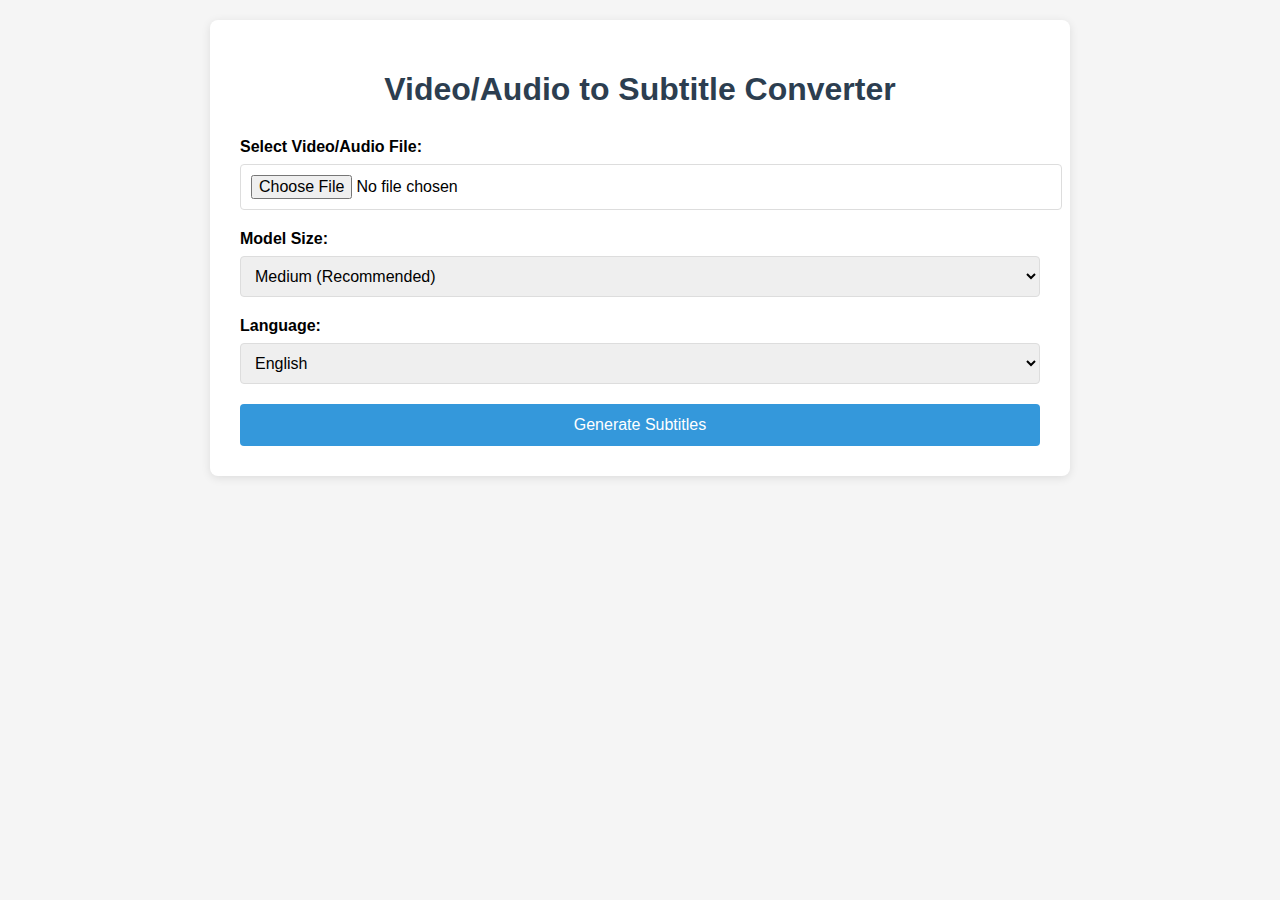
<file: backend/static/index.html>
<!DOCTYPE html>
<html lang="en">
<head>
    <meta charset="UTF-8">
    <meta name="viewport" content="width=device-width, initial-scale=1.0">
    <title>Subtitle Generator</title>
    <style>
        /* Your existing CSS styles */
        body {
            font-family: 'Segoe UI', Tahoma, Geneva, Verdana, sans-serif;
            margin: 0;
            padding: 20px;
            background-color: #f5f5f5;
        }
        .container {
            max-width: 800px;
            margin: 0 auto;
            background: white;
            padding: 30px;
            border-radius: 8px;
            box-shadow: 0 2px 10px rgba(0,0,0,0.1);
        }
        h1 {
            color: #2c3e50;
            text-align: center;
            margin-bottom: 30px;
        }
        .form-group {
            margin-bottom: 20px;
        }
        label {
            display: block;
            margin-bottom: 8px;
            font-weight: 600;
        }
        select, input[type="file"] {
            width: 100%;
            padding: 10px;
            border: 1px solid #ddd;
            border-radius: 4px;
            font-size: 16px;
        }
        .btn {
            background-color: #3498db;
            color: white;
            border: none;
            padding: 12px 20px;
            font-size: 16px;
            border-radius: 4px;
            cursor: pointer;
            width: 100%;
            transition: background-color 0.3s;
        }
        .btn:hover {
            background-color: #2980b9;
        }
        .btn:disabled {
            background-color: #95a5a6;
            cursor: not-allowed;
        }
        #status {
            margin-top: 20px;
            padding: 15px;
            border-radius: 4px;
            display: none;
        }
        .success {
            background-color: #d4edda;
            color: #155724;
            border: 1px solid #c3e6cb;
        }
        .error {
            background-color: #f8d7da;
            color: #721c24;
            border: 1px solid #f5c6cb;
        }
        #progress {
            margin-top: 20px;
            display: none;
        }
        progress {
            width: 100%;
            height: 20px;
        }
        #downloadLink {
            margin-top: 20px;
            text-align: center;
            display: none;
        }
        #downloadLink a {
            color: #3498db;
            text-decoration: none;
            font-weight: bold;
            font-size: 18px;
        }
        #downloadLink a:hover {
            text-decoration: underline;
        }
    </style>
</head>
<body>
    <div class="container">
        <!-- Your existing HTML structure -->
        <h1>Video/Audio to Subtitle Converter</h1>
        
        <form id="uploadForm">
            <div class="form-group">
                <label for="file">Select Video/Audio File:</label>
                <input type="file" id="file" name="file" accept=".mp4,.avi,.mov,.mp3,.wav,.mkv" required>
            </div>
            
            <div class="form-group">
                <label for="model">Model Size:</label>
                <select id="model" name="model_size">
                    <option value="tiny">Tiny (Fastest, least accurate)</option>
                    <option value="base">Base</option>
                    <option value="small">Small</option>
                    <option value="medium" selected>Medium (Recommended)</option>
                    <option value="large">Large (Slowest, most accurate)</option>
                </select>
            </div>
            
            <div class="form-group">
                <label for="language">Language:</label>
                <select id="language" name="lang">
                    <option value="english" selected>English</option>
                    <option value="french">French</option>
                    <option value="german">German</option>
                    <option value="spanish">Spanish</option>
                    <option value="italian">Italian</option>
                </select>
            </div>
            
            <button type="submit" class="btn" id="submitBtn">Generate Subtitles</button>
        </form>
        
        <div id="progress" style="display: none;">
            <p id="progressMessage">Starting...</p>
            <progress id="progressBar" value="0" max="100"></progress>
            <p id="progressPercent">0%</p>
        </div>
        
        <div id="status"></div>
        
        <div id="downloadLink">
            <p>Subtitles generated successfully!</p>
            <p><a id="srtLink" href="#" download>Download SRT File</a></p>
        </div>
    </div>

    <script>
        document.getElementById('uploadForm').addEventListener('submit', function(e) {
            e.preventDefault();
            
            const fileInput = document.getElementById('file');
            const submitBtn = document.getElementById('submitBtn');
            const progressDiv = document.getElementById('progress');
            const progressBar = document.getElementById('progressBar');
            const progressPercent = document.getElementById('progressPercent');
            const progressMessage = document.getElementById('progressMessage');
            const statusDiv = document.getElementById('status');
            const downloadDiv = document.getElementById('downloadLink');
            const srtLink = document.getElementById('srtLink');
            
            // Reset UI
            statusDiv.style.display = 'none';
            downloadDiv.style.display = 'none';
            submitBtn.disabled = true;
            progressDiv.style.display = 'block';
            progressBar.value = 0;
            progressPercent.textContent = '0%';
            progressMessage.textContent = 'Starting...';
            
            const formData = new FormData();
            formData.append('file', fileInput.files[0]);
            formData.append('model_size', document.getElementById('model').value);
            formData.append('lang', document.getElementById('language').value);
            
            // Create a new EventSource connection
            const eventSource = new EventSource(`/stream_progress?filename=${encodeURIComponent(fileInput.files[0].name)}`);
            
            eventSource.onmessage = function(e) {
                const data = JSON.parse(e.data);
                
                if (data.error) {
                    statusDiv.textContent = 'Error: ' + data.error;
                    statusDiv.className = 'error';
                    statusDiv.style.display = 'block';
                    submitBtn.disabled = false;
                    eventSource.close();
                    return;
                }
                
                // Update progress
                progressBar.value = data.progress;
                progressPercent.textContent = data.progress + '%';
                progressMessage.textContent = data.message;
                
                if (data.progress === 100) {
                    statusDiv.textContent = 'Subtitles generated successfully!';
                    statusDiv.className = 'success';
                    statusDiv.style.display = 'block';
                    downloadDiv.style.display = 'block';
                    srtLink.href = `/download/${data.filename}`;
                    srtLink.download = data.filename;
                    submitBtn.disabled = false;
                    eventSource.close();
                }
            };
            
            eventSource.onerror = function() {
                statusDiv.textContent = 'Connection error occurred';
                statusDiv.className = 'error';
                statusDiv.style.display = 'block';
                submitBtn.disabled = false;
                eventSource.close();
            };
            
            // Start the actual file processing
            fetch('/upload', {
                method: 'POST',
                body: formData
            }).catch(error => {
                statusDiv.textContent = 'Upload failed: ' + error.message;
                statusDiv.className = 'error';
                statusDiv.style.display = 'block';
                submitBtn.disabled = false;
                eventSource.close();
            });
        });
    </script>
</body>
</html>
</file>
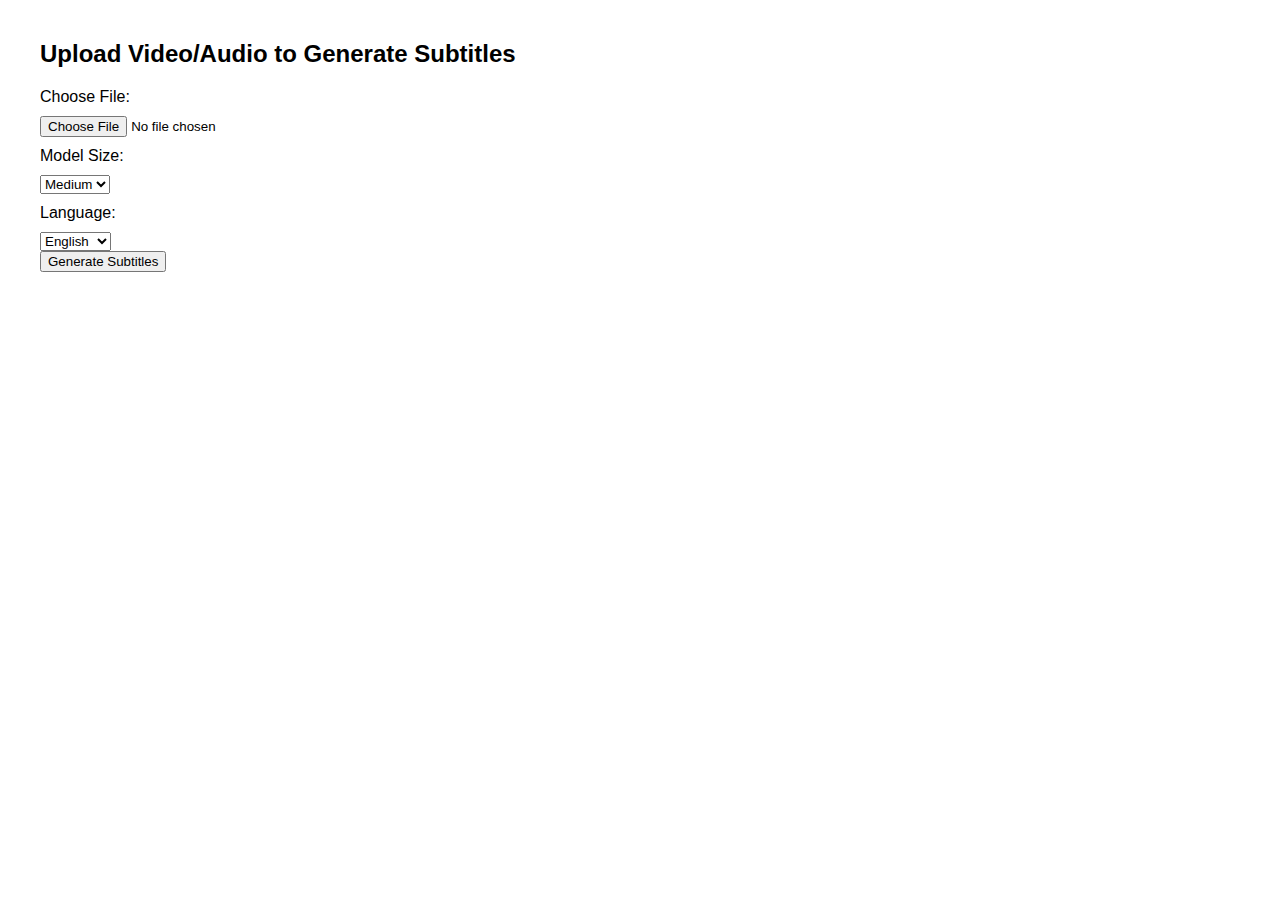
<file: backend/templates/index.html>
<!DOCTYPE html>
<html lang="en">
<head>
  <meta charset="UTF-8">
  <title>Subtitle Generator</title>
  <style>
    body {
      font-family: Arial, sans-serif;
      margin: 40px;
    }
    label, select, input {
      display: block;
      margin-top: 10px;
    }
    #downloadLink {
      margin-top: 20px;
      display: none;
    }
  </style>
</head>
<body>

  <h2>Upload Video/Audio to Generate Subtitles</h2>

  <form id="uploadForm">
    <label for="file">Choose File:</label>
    <input type="file" id="file" name="file" required>

    <label for="model">Model Size:</label>
    <select id="model" name="model_size">
      <option value="tiny">Tiny</option>
      <option value="base">Base</option>
      <option value="small">Small</option>
      <option value="medium" selected>Medium</option>
      <option value="large">Large</option>
    </select>

    <label for="language">Language:</label>
    <select id="language" name="lang">
      <option value="english" selected>English</option>
      <option value="french">French</option>
      <option value="german">German</option>
    </select>

    <button type="submit">Generate Subtitles</button>
  </form>

  <div id="downloadLink">
    <p>Subtitles generated! <a id="srtLink" href="#" download>Download .srt file</a></p>
  </div>

  <script>
    const form = document.getElementById('uploadForm');
    const downloadDiv = document.getElementById('downloadLink');
    const srtLink = document.getElementById('srtLink');

    form.addEventListener('submit', async (e) => {
      e.preventDefault();
      const fileInput = document.getElementById('file');
      const model = document.getElementById('model').value;
      const lang = document.getElementById('language').value;

      const formData = new FormData();
      formData.append('file', fileInput.files[0]);
      formData.append('model_size', model);
      formData.append('lang', lang);

      console.log("File:", fileInput.files[0]);
      console.log("Model Size:", model);
      console.log("Language:", lang);

      try {
        const response = await fetch('http://127.0.0.1:5000/upload', {
          method: 'POST',
          body: formData
        });

        if (!response.ok) {
          console.log("Upload failed with status:", response.status);
          throw new Error('Upload failed');
        }

        const blob = await response.blob();
        const url = window.URL.createObjectURL(blob);

        srtLink.href = url;
        srtLink.download = "subtitles.srt";
        downloadDiv.style.display = 'block';

        console.log("Subtitle file ready for download.");
      } catch (err) {
        console.log("Error during upload:", err.message);
        alert("Error: " + err.message);
      }
    });
  </script>

</body>
</html>
</file>
